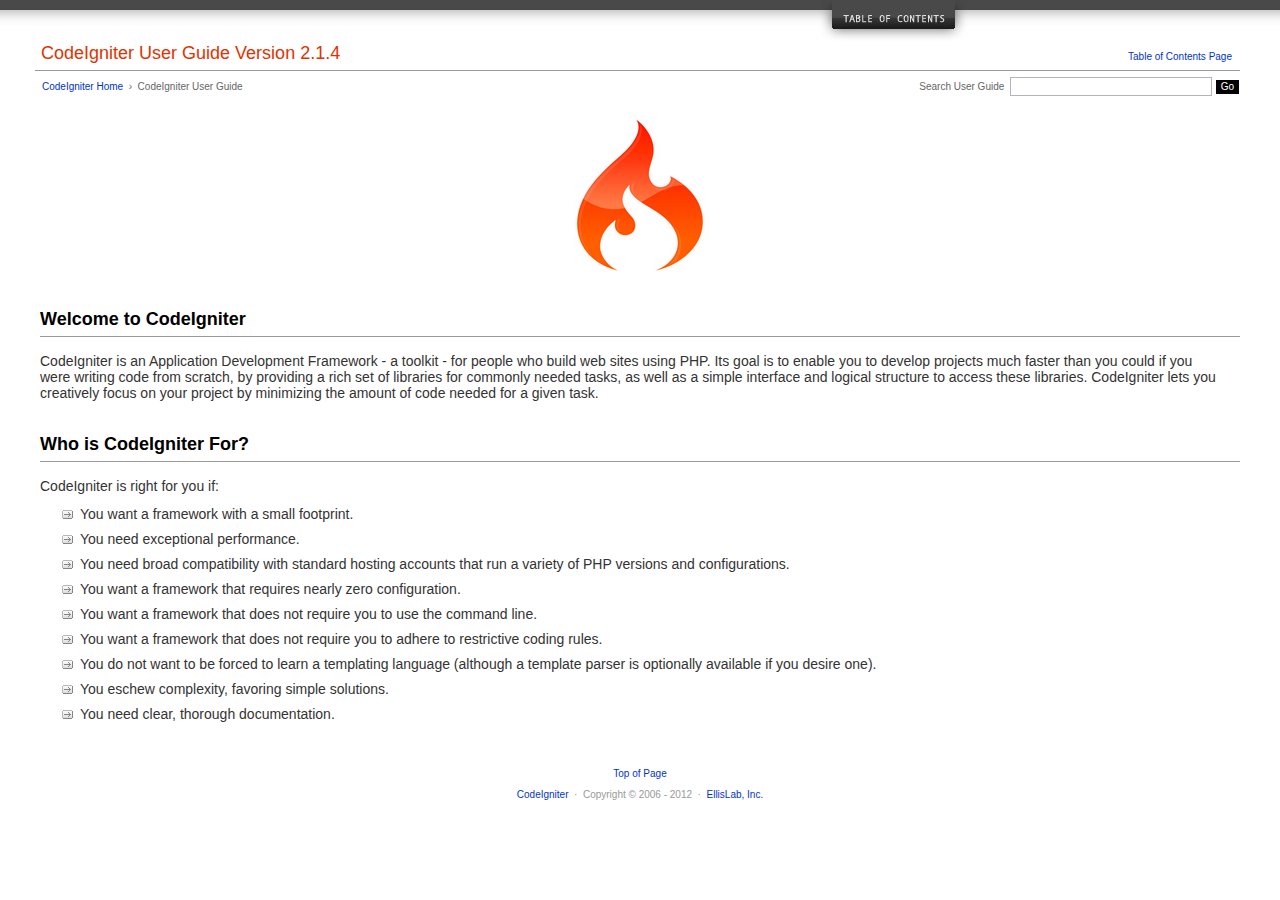
<file: user_guide/index.html>
<!DOCTYPE html PUBLIC "-//W3C//DTD XHTML 1.0 Transitional//EN" "http://www.w3.org/TR/xhtml1/DTD/xhtml1-transitional.dtd">
<html xmlns="http://www.w3.org/1999/xhtml" xml:lang="en" lang="en">
<head>

<meta http-equiv="Content-Type" content="text/html; charset=utf-8" />
<title>Welcome to CodeIgniter : CodeIgniter User Guide</title>

<style type='text/css' media='all'>@import url('userguide.css');</style>
<link rel='stylesheet' type='text/css' media='all' href='userguide.css' />

<script type="text/javascript" src="nav/nav.js"></script>
<script type="text/javascript" src="nav/prototype.lite.js"></script>
<script type="text/javascript" src="nav/moo.fx.js"></script>
<script type="text/javascript" src="nav/user_guide_menu.js"></script>

<meta http-equiv='expires' content='-1' />
<meta http-equiv= 'pragma' content='no-cache' />
<meta name='robots' content='all' />
<meta name='author' content='ExpressionEngine Dev Team' />
<meta name='description' content='CodeIgniter User Guide' />

</head>
<body>

<!-- START NAVIGATION -->
<div id="nav"><div id="nav_inner"><script type="text/javascript">create_menu('null');</script></div></div>
<div id="nav2"><a name="top"></a><a href="javascript:void(0);" onclick="myHeight.toggle();"><img src="images/nav_toggle_darker.jpg" width="154" height="43" border="0" title="Toggle Table of Contents" alt="Toggle Table of Contents" /></a></div>
<div id="masthead">
<table cellpadding="0" cellspacing="0" border="0" style="width:100%">
<tr>
<td><h1>CodeIgniter User Guide Version 2.1.4</h1></td>
<td id="breadcrumb_right"><a href="toc.html">Table of Contents Page</a></td>
</tr>
</table>
</div>
<!-- END NAVIGATION -->


<table cellpadding="0" cellspacing="0" border="0" style="width:100%">
<tr>
<td id="breadcrumb">
<a href="http://codeigniter.com/">CodeIgniter Home</a> &nbsp;&#8250;&nbsp; CodeIgniter User Guide
</td>
<td id="searchbox"><form method="get" action="http://www.google.com/search"><input type="hidden" name="as_sitesearch" id="as_sitesearch" value="codeigniter.com/user_guide/" />Search User Guide&nbsp; <input type="text" class="input" style="width:200px;" name="q" id="q" size="31" maxlength="255" value="" />&nbsp;<input type="submit" class="submit" name="sa" value="Go" /></form></td>
</tr>
</table>



<br clear="all" />

<div class="center"><img src="images/ci_logo_flame.jpg" width="150" height="164" border="0" alt="CodeIgniter" /></div>


<!-- START CONTENT -->
<div id="content">



<h2>Welcome to CodeIgniter</h2>

<p>CodeIgniter is an Application Development Framework - a toolkit - for people who build web sites using PHP.
Its goal is to enable you to develop projects much faster than you could if you were writing code
from scratch, by providing a rich set of libraries for commonly needed tasks, as well as a simple interface and
logical structure to access these libraries. CodeIgniter lets you creatively focus on your project by
minimizing the amount of code needed for a given task.</p>


<h2>Who is CodeIgniter For?</h2>

<p>CodeIgniter is right for you if:</p>

<ul>
<li>You want a framework with a small footprint.</li>
<li>You need exceptional performance.</li>
<li>You need broad compatibility with standard hosting accounts that run a variety of PHP versions and configurations.</li>
<li>You want a framework that requires nearly zero configuration.</li>
<li>You want a framework that does not require you to use the command line.</li>
<li>You want a framework that does not require you to adhere to restrictive coding rules.</li>
<li>You do not want to be forced to learn a templating language (although a template parser is optionally available if you desire one).</li>
<li>You eschew complexity, favoring simple solutions.</li>
<li>You need clear, thorough documentation.</li>
</ul>


</div>
<!-- END CONTENT -->


<div id="footer">
<p><a href="#top">Top of Page</a></p>
<p><a href="http://codeigniter.com">CodeIgniter</a> &nbsp;&middot;&nbsp; Copyright &#169; 2006 - 2012 &nbsp;&middot;&nbsp; <a href="http://ellislab.com/">EllisLab, Inc.</a></p>
</div>



</body>
</html>
</file>
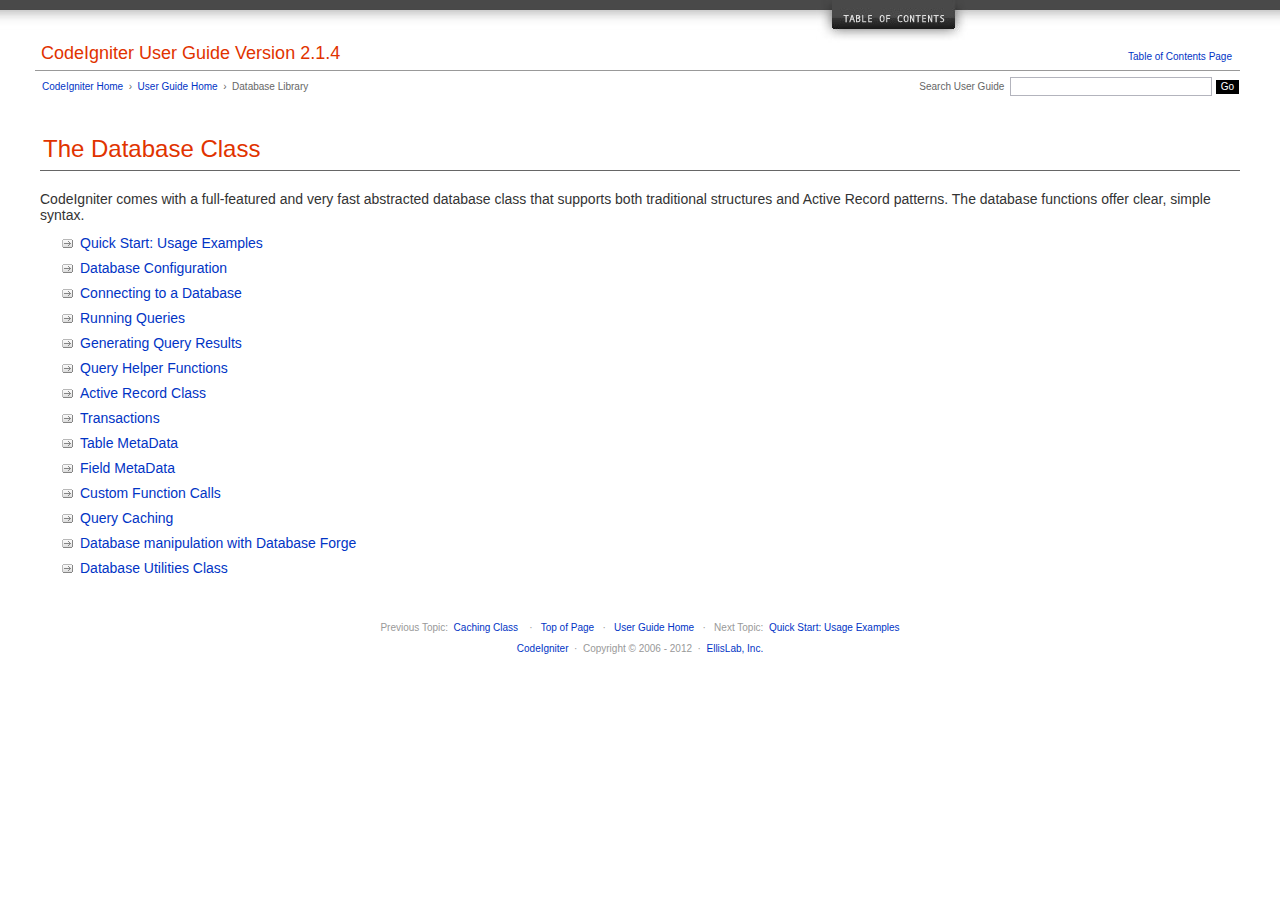
<file: user_guide/database/index.html>
<!DOCTYPE html PUBLIC "-//W3C//DTD XHTML 1.0 Transitional//EN" "http://www.w3.org/TR/xhtml1/DTD/xhtml1-transitional.dtd">
<html xmlns="http://www.w3.org/1999/xhtml" xml:lang="en" lang="en">
<head>

<meta http-equiv="Content-Type" content="text/html; charset=utf-8" />
<title>The Database Class : CodeIgniter User Guide</title>

<style type='text/css' media='all'>@import url('../userguide.css');</style>
<link rel='stylesheet' type='text/css' media='all' href='../userguide.css' />

<script type="text/javascript" src="../nav/nav.js"></script>
<script type="text/javascript" src="../nav/prototype.lite.js"></script>
<script type="text/javascript" src="../nav/moo.fx.js"></script>
<script type="text/javascript" src="../nav/user_guide_menu.js"></script>

<meta http-equiv='expires' content='-1' />
<meta http-equiv= 'pragma' content='no-cache' />
<meta name='robots' content='all' />
<meta name='author' content='ExpressionEngine Dev Team' />
<meta name='description' content='CodeIgniter User Guide' />

</head>
<body>

<!-- START NAVIGATION -->
<div id="nav"><div id="nav_inner"><script type="text/javascript">create_menu('../');</script></div></div>
<div id="nav2"><a name="top"></a><a href="javascript:void(0);" onclick="myHeight.toggle();"><img src="../images/nav_toggle_darker.jpg" width="154" height="43" border="0" title="Toggle Table of Contents" alt="Toggle Table of Contents" /></a></div>
<div id="masthead">
<table cellpadding="0" cellspacing="0" border="0" style="width:100%">
<tr>
<td><h1>CodeIgniter User Guide Version 2.1.4</h1></td>
<td id="breadcrumb_right"><a href="../toc.html">Table of Contents Page</a></td>
</tr>
</table>
</div>
<!-- END NAVIGATION -->


<!-- START BREADCRUMB -->
<table cellpadding="0" cellspacing="0" border="0" style="width:100%">
<tr>
<td id="breadcrumb">
<a href="http://codeigniter.com/">CodeIgniter Home</a> &nbsp;&#8250;&nbsp;
<a href="../index.html">User Guide Home</a> &nbsp;&#8250;&nbsp;
Database Library
</td>
<td id="searchbox"><form method="get" action="http://www.google.com/search"><input type="hidden" name="as_sitesearch" id="as_sitesearch" value="codeigniter.com/user_guide/" />Search User Guide&nbsp; <input type="text" class="input" style="width:200px;" name="q" id="q" size="31" maxlength="255" value="" />&nbsp;<input type="submit" class="submit" name="sa" value="Go" /></form></td>
</tr>
</table>
<!-- END BREADCRUMB -->


<br clear="all" />


<!-- START CONTENT -->
<div id="content">


<h1>The Database Class</h1>

<p>CodeIgniter comes with a full-featured and very fast abstracted database class that supports both traditional
structures and Active Record patterns. The database functions offer clear, simple syntax.</p>

	<ul>
		<li><a href="examples.html">Quick Start:  Usage Examples</a></li>
		<li><a href="configuration.html">Database Configuration</a></li>
		<li><a href="connecting.html">Connecting to a Database</a></li>
		<li><a href="queries.html">Running Queries</a></li>
		<li><a href="results.html">Generating Query Results</a></li>
		<li><a href="helpers.html">Query Helper Functions</a></li>
		<li><a href="active_record.html">Active Record Class</a></li>
		<li><a href="transactions.html">Transactions</a></li>
		<li><a href="table_data.html">Table MetaData</a></li>
		<li><a href="fields.html">Field MetaData</a></li>
		<li><a href="call_function.html">Custom Function Calls</a></li>
		<li><a href="caching.html">Query Caching</a></li>
		<li><a href="forge.html">Database manipulation with Database Forge</a></li>
		<li><a href="utilities.html">Database Utilities Class</a></li>
	</ul>


</div>
<!-- END CONTENT -->


<div id="footer">
<p>
Previous Topic:&nbsp;&nbsp;<a href="../libraries/caching.html">Caching Class</a>
&nbsp;&nbsp;&nbsp;&middot;&nbsp;&nbsp;
<a href="#top">Top of Page</a>&nbsp;&nbsp;&nbsp;&middot;&nbsp;&nbsp;
<a href="../index.html">User Guide Home</a>&nbsp;&nbsp;&nbsp;&middot;&nbsp;&nbsp;
Next Topic:&nbsp;&nbsp;<a href="examples.html">Quick Start: Usage Examples</a>
</p>
<p><a href="http://codeigniter.com">CodeIgniter</a> &nbsp;&middot;&nbsp; Copyright &#169; 2006 - 2012 &nbsp;&middot;&nbsp; <a href="http://ellislab.com/">EllisLab, Inc.</a></p>
</div>

</body>
</html>
</file>
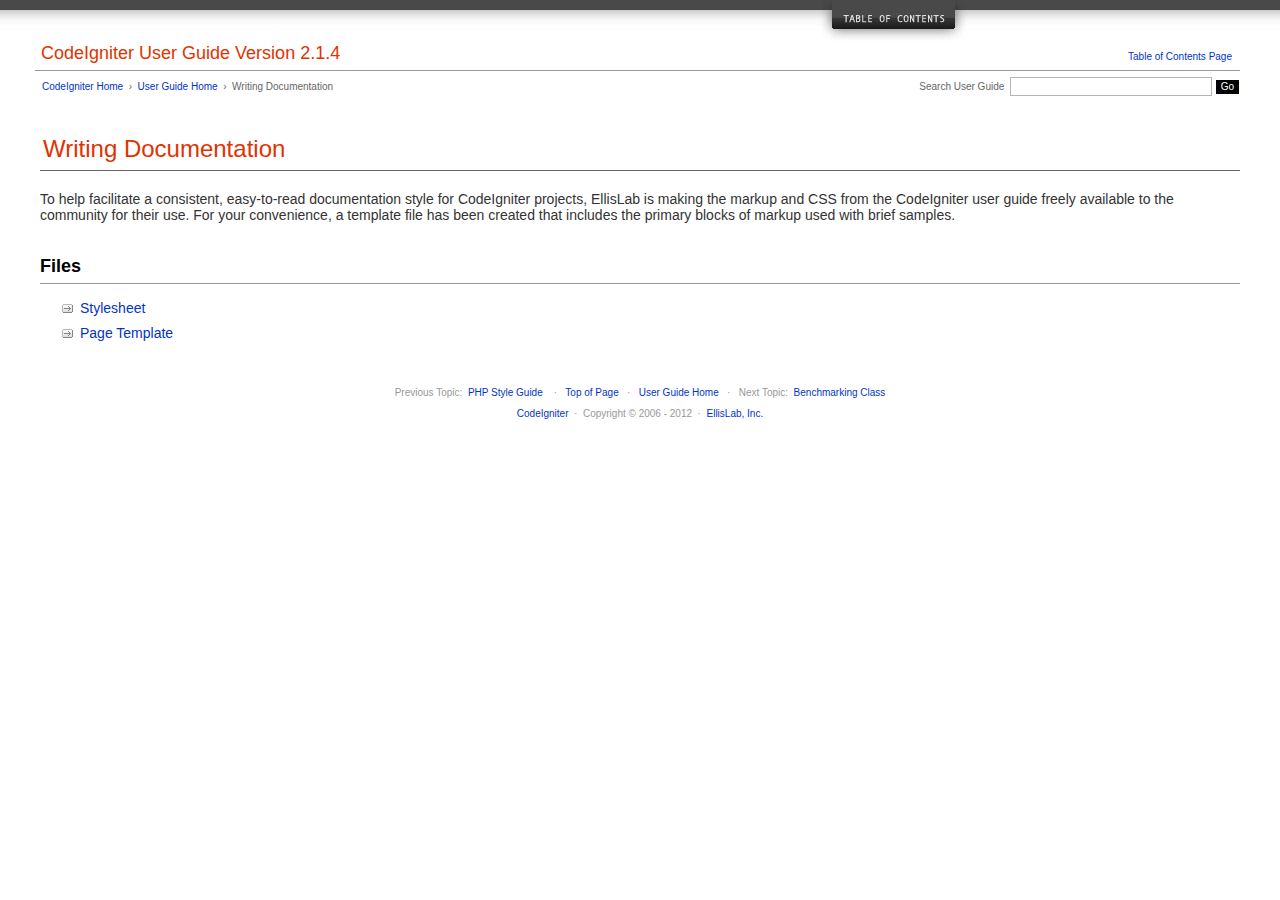
<file: user_guide/doc_style/index.html>
<!DOCTYPE html PUBLIC "-//W3C//DTD XHTML 1.0 Transitional//EN" "http://www.w3.org/TR/xhtml1/DTD/xhtml1-transitional.dtd">
<html xmlns="http://www.w3.org/1999/xhtml" xml:lang="en" lang="en">
<head>

<meta http-equiv="Content-Type" content="text/html; charset=utf-8" />
<title>Writing Documentation : CodeIgniter User Guide</title>

<style type='text/css' media='all'>@import url('../userguide.css');</style>
<link rel='stylesheet' type='text/css' media='all' href='../userguide.css' />

<script type="text/javascript" src="../nav/nav.js"></script>
<script type="text/javascript" src="../nav/prototype.lite.js"></script>
<script type="text/javascript" src="../nav/moo.fx.js"></script>
<script type="text/javascript" src="../nav/user_guide_menu.js"></script>

<meta http-equiv='expires' content='-1' />
<meta http-equiv= 'pragma' content='no-cache' />
<meta name='robots' content='all' />
<meta name='author' content='ExpressionEngine Dev Team' />
<meta name='description' content='CodeIgniter User Guide' />

</head>
<body>

<!-- START NAVIGATION -->
<div id="nav"><div id="nav_inner"><script type="text/javascript">create_menu('../');</script></div></div>
<div id="nav2"><a name="top"></a><a href="javascript:void(0);" onclick="myHeight.toggle();"><img src="../images/nav_toggle_darker.jpg" width="154" height="43" border="0" title="Toggle Table of Contents" alt="Toggle Table of Contents" /></a></div>
<div id="masthead">
<table cellpadding="0" cellspacing="0" border="0" style="width:100%">
<tr>
<td><h1>CodeIgniter User Guide Version 2.1.4</h1></td>
<td id="breadcrumb_right"><a href="../toc.html">Table of Contents Page</a></td>
</tr>
</table>
</div>
<!-- END NAVIGATION -->


<!-- START BREADCRUMB -->
<table cellpadding="0" cellspacing="0" border="0" style="width:100%">
<tr>
<td id="breadcrumb">
<a href="http://codeigniter.com/">CodeIgniter Home</a> &nbsp;&#8250;&nbsp;
<a href="../index.html">User Guide Home</a> &nbsp;&#8250;&nbsp;
Writing Documentation
</td>
<td id="searchbox"><form method="get" action="http://www.google.com/search"><input type="hidden" name="as_sitesearch" id="as_sitesearch" value="codeigniter.com/user_guide/" />Search User Guide&nbsp; <input type="text" class="input" style="width:200px;" name="q" id="q" size="31" maxlength="255" value="" />&nbsp;<input type="submit" class="submit" name="sa" value="Go" /></form></td>
</tr>
</table>
<!-- END BREADCRUMB -->

<br clear="all" />


<!-- START CONTENT -->
<div id="content">

<h1>Writing Documentation</h1>

<p>To help facilitate a consistent, easy-to-read documentation style for CodeIgniter projects, EllisLab is making the markup and CSS from the CodeIgniter user guide freely available to the community for their use. For your convenience, a template file has been created that includes the primary blocks of markup used with brief samples.</p>

<h2>Files</h2>

<ul>
	<li><a href="../userguide.css">Stylesheet</a></li>
	<li><a href="./template.html">Page Template</a></li>
</ul>


</div>
<!-- END CONTENT -->



<div id="footer">
<p>
Previous Topic:&nbsp;&nbsp;<a href="../general/styleguide.html">PHP Style Guide</a>
&nbsp;&nbsp;&nbsp;&middot;&nbsp;&nbsp;
<a href="#top">Top of Page</a>&nbsp;&nbsp;&nbsp;&middot;&nbsp;&nbsp;
<a href="../index.html">User Guide Home</a>&nbsp;&nbsp;&nbsp;&middot;&nbsp;&nbsp;
Next Topic:&nbsp;&nbsp;<a href="../libraries/benchmark.html">Benchmarking Class</a>
</p>
<p><a href="http://codeigniter.com">CodeIgniter</a> &nbsp;&middot;&nbsp; Copyright &#169; 2006 - 2012 &nbsp;&middot;&nbsp; <a href="http://ellislab.com/">EllisLab, Inc.</a></p>
</div>

</body>
</html>
</file>
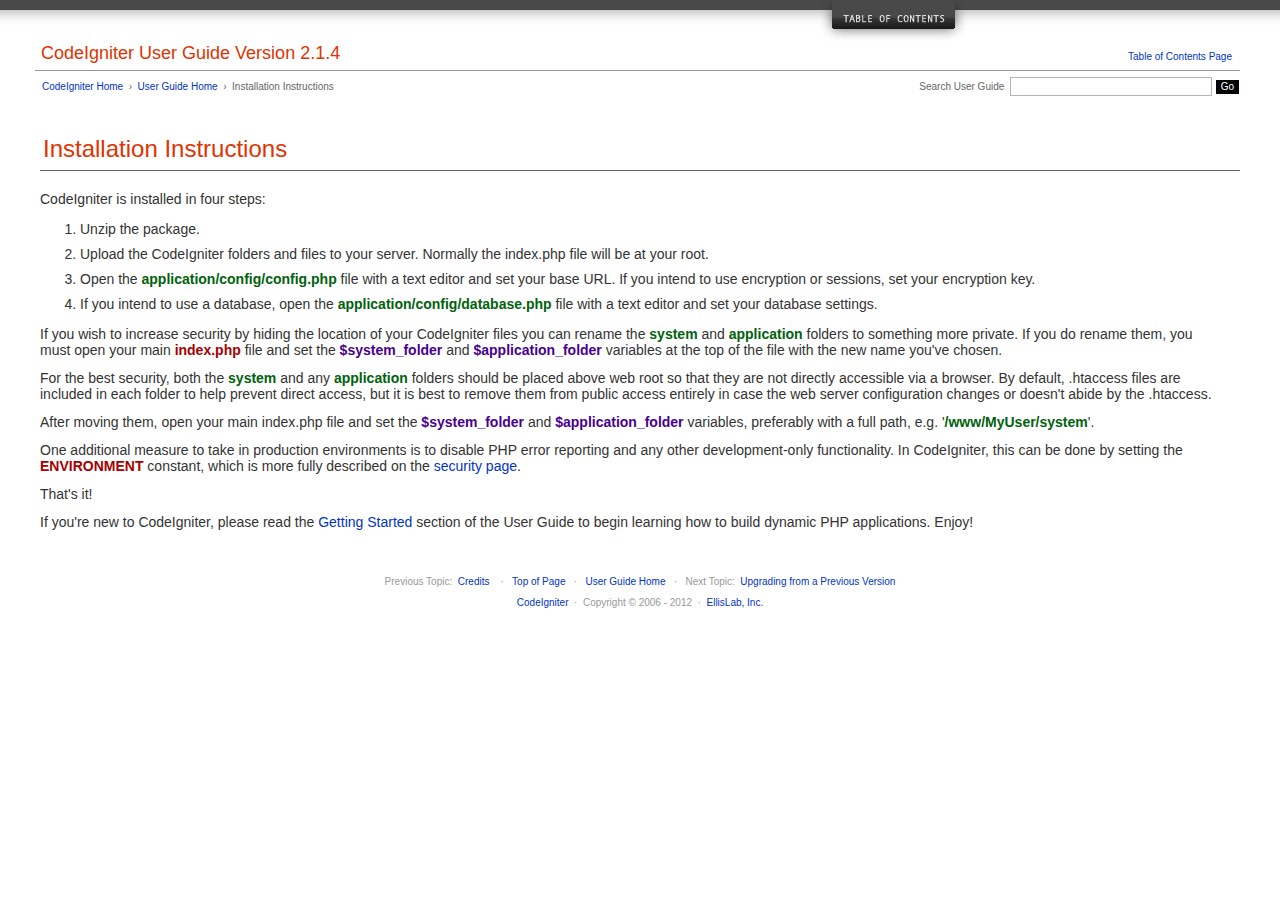
<file: user_guide/installation/index.html>
<!DOCTYPE html PUBLIC "-//W3C//DTD XHTML 1.0 Transitional//EN" "http://www.w3.org/TR/xhtml1/DTD/xhtml1-transitional.dtd">
<html xmlns="http://www.w3.org/1999/xhtml" xml:lang="en" lang="en">
<head>

<meta http-equiv="Content-Type" content="text/html; charset=utf-8" />
<title>Installation Instructions : CodeIgniter User Guide</title>

<style type='text/css' media='all'>@import url('../userguide.css');</style>
<link rel='stylesheet' type='text/css' media='all' href='../userguide.css' />

<script type="text/javascript" src="../nav/nav.js"></script>
<script type="text/javascript" src="../nav/prototype.lite.js"></script>
<script type="text/javascript" src="../nav/moo.fx.js"></script>
<script type="text/javascript" src="../nav/user_guide_menu.js"></script>

<meta http-equiv='expires' content='-1' />
<meta http-equiv= 'pragma' content='no-cache' />
<meta name='robots' content='all' />
<meta name='author' content='ExpressionEngine Dev Team' />
<meta name='description' content='CodeIgniter User Guide' />

</head>
<body>

<!-- START NAVIGATION -->
<div id="nav"><div id="nav_inner"><script type="text/javascript">create_menu('../');</script></div></div>
<div id="nav2"><a name="top"></a><a href="javascript:void(0);" onclick="myHeight.toggle();"><img src="../images/nav_toggle_darker.jpg" width="154" height="43" border="0" title="Toggle Table of Contents" alt="Toggle Table of Contents" /></a></div>
<div id="masthead">
<table cellpadding="0" cellspacing="0" border="0" style="width:100%">
<tr>
<td><h1>CodeIgniter User Guide Version 2.1.4</h1></td>
<td id="breadcrumb_right"><a href="../toc.html">Table of Contents Page</a></td>
</tr>
</table>
</div>
<!-- END NAVIGATION -->


<!-- START BREADCRUMB -->
<table cellpadding="0" cellspacing="0" border="0" style="width:100%">
<tr>
<td id="breadcrumb">
<a href="http://codeigniter.com/">CodeIgniter Home</a> &nbsp;&#8250;&nbsp;
<a href="../index.html">User Guide Home</a> &nbsp;&#8250;&nbsp;
Installation Instructions
</td>
<td id="searchbox"><form method="get" action="http://www.google.com/search"><input type="hidden" name="as_sitesearch" id="as_sitesearch" value="codeigniter.com/user_guide/" />Search User Guide&nbsp; <input type="text" class="input" style="width:200px;" name="q" id="q" size="31" maxlength="255" value="" />&nbsp;<input type="submit" class="submit" name="sa" value="Go" /></form></td>
</tr>
</table>
<!-- END BREADCRUMB -->

<br clear="all" />


<!-- START CONTENT -->
<div id="content">

<h1>Installation Instructions</h1>

<p>CodeIgniter is installed in four steps:</p>

<ol>
<li>Unzip the package.</li>
<li>Upload the CodeIgniter folders and files to your server.  Normally the index.php file will be at your root.</li>
<li>Open the <dfn>application/config/config.php</dfn> file with a text editor and set your base URL.  If you intend to use encryption or sessions, set your encryption key.</li>
<li>If you intend to use a database, open the <dfn>application/config/database.php</dfn> file with a text editor and set your database settings.</li>
</ol>

<p>If you wish to increase security by hiding the location of your CodeIgniter files you can rename the <dfn>system</dfn> and <dfn>application</dfn> folders
to something more private.  If you do rename them, you must open your main <kbd>index.php</kbd> file and set the <samp>$system_folder</samp> and <samp>$application_folder</samp>
variables at the top of the file with the new name you've chosen.</p>

<p>For the best security, both the <dfn>system</dfn> and any <dfn>application</dfn> folders should be placed above web root so that they are not directly accessible via a browser.  By default, .htaccess files are included in each folder to help prevent direct access, but it is best to remove them from public access entirely in case the web server configuration changes or doesn't abide by the .htaccess.</p>

<p>After moving them, open your main <kdb>index.php</kbd> file and set the <samp>$system_folder</samp> and <samp>$application_folder</samp> variables, preferably with a full path, e.g. '<dfn>/www/MyUser/system</dfn>'.</p>

<p>
    One additional measure to take in production environments is to disable
    PHP error reporting and any other development-only functionality. In CodeIgniter,
    this can be done by setting the <kbd>ENVIRONMENT</kbd> constant, which is
    more fully described on the <a href="../general/security.html">security page</a>.
</p>

<p>That's it!</p>

<p>If you're new to CodeIgniter, please read the <a href="../overview/getting_started.html">Getting Started</a> section of the User Guide to begin learning how
to build dynamic PHP applications. Enjoy!</p>



</div>
<!-- END CONTENT -->


<div id="footer">
<p>
Previous Topic:&nbsp;&nbsp;<a href="../general/credits.html">Credits</a>
&nbsp;&nbsp;&nbsp;&middot;&nbsp;&nbsp;
<a href="#top">Top of Page</a>&nbsp;&nbsp;&nbsp;&middot;&nbsp;&nbsp;
<a href="../index.html">User Guide Home</a>&nbsp;&nbsp;&nbsp;&middot;&nbsp;&nbsp;
Next Topic:&nbsp;&nbsp;<a href="upgrading.html">Upgrading from a Previous Version</a>
</p>

<p><a href="http://codeigniter.com">CodeIgniter</a> &nbsp;&middot;&nbsp; Copyright &#169; 2006 - 2012 &nbsp;&middot;&nbsp; <a href="http://ellislab.com/">EllisLab, Inc.</a></p>
</div>

</body>
</html>
</file>
<file: user_guide/userguide.css>
body {
 margin: 0;
 padding: 0;
 font-family: Lucida Grande, Verdana, Geneva, Sans-serif;
 font-size: 14px;
 color: #333;
 background-color: #fff;
}

a {
 color: #0134c5;
 background-color: transparent;
 text-decoration: none;
 font-weight: normal;
 outline-style: none;
}
a:visited {
 color: #0134c5;
 background-color: transparent;
 text-decoration: none;
 outline-style: none;
}
a:hover {
 color: #000;
 text-decoration: none;
 background-color: transparent;
 outline-style: none;
}

#breadcrumb {
 float: left;
 background-color: transparent;
 margin: 10px 0 0 42px;
 padding: 0;
 font-size: 10px;
 color: #666;
}
#breadcrumb_right {
 float: right;
 width: 175px;
 background-color: transparent;
 padding: 8px 8px 3px 0;
 text-align: right;
 font-size: 10px;
 color: #666;
}
#nav {
 background-color: #494949;
 margin: 0;
 padding: 0;
}
#nav2 {
 background: #fff url(images/nav_bg_darker.jpg) repeat-x left top;
 padding: 0 310px 0 0;
 margin: 0;
 text-align: right;
}
#nav_inner {
 background-color: transparent;
 padding: 8px 12px 0 20px;
 margin: 0;
 font-family: Lucida Grande, Verdana, Geneva, Sans-serif;
 font-size: 11px;
}

#nav_inner h3 {
 font-size: 12px;
 color: #fff;
 margin: 0;
 padding: 0;
}

#nav_inner .td_sep {
 background: transparent url(images/nav_separator_darker.jpg) repeat-y left top;
 width: 25%;
 padding: 0 0 0 20px;
}
#nav_inner .td {
 width: 25%;
}
#nav_inner p {
 color: #eee;
 background-color: transparent;
 padding:0;
 margin: 0 0 10px 0;
}
#nav_inner ul {
 list-style-image: url(images/arrow.gif);
 padding: 0 0 0 18px;
 margin: 8px 0 12px 0;
}
#nav_inner li {
 padding: 0;
 margin: 0 0 4px 0;
}

#nav_inner a {
 color: #eee;
 background-color: transparent;
 text-decoration: none;
 font-weight: normal;
 outline-style: none;
}

#nav_inner a:visited {
 color: #eee;
 background-color: transparent;
 text-decoration: none;
 outline-style: none;
}

#nav_inner a:hover {
 color: #ccc;
 text-decoration: none;
 background-color: transparent;
 outline-style: none;
}

#masthead {
 margin: 0 40px 0 35px;
 padding: 0 0 0 6px;
 border-bottom: 1px solid #999;
}

#masthead h1 {
background-color: transparent;
color: #e13300;
font-size: 18px;
font-weight: normal;
margin: 0;
padding: 0 0 6px 0;
}

#searchbox {
 background-color: transparent;
 padding: 6px 40px 0 0;
 text-align: right;
 font-size: 10px;
 color: #666;
}

#img_welcome {
 border-bottom: 1px solid #D0D0D0;
 margin: 0 40px 0 40px;
 padding: 0;
 text-align: center;
}

#content {
 margin: 20px 40px 0 40px;
 padding: 0;
}

#content p {
 margin: 12px 20px 12px 0;
}

#content h1 {
color: #e13300;
border-bottom: 1px solid #666;
background-color: transparent;
font-weight: normal;
font-size: 24px;
margin: 0 0 20px 0;
padding: 3px 0 7px 3px;
}

#content h2 {
 background-color: transparent;
 border-bottom: 1px solid #999;
 color: #000;
 font-size: 18px;
 font-weight: bold;
 margin: 28px 0 16px 0;
 padding: 5px 0 6px 0;
}

#content h3 {
 background-color: transparent;
 color: #333;
 font-size: 16px;
 font-weight: bold;
 margin: 16px 0 15px 0;
 padding: 0 0 0 0;
}

#content h4 {
 background-color: transparent;
 color: #444;
 font-size: 14px;
 font-weight: bold;
 margin: 22px 0 0 0;
 padding: 0 0 0 0;
}

#content img {
 margin: auto;
 padding: 0;
}

#content code {
 font-family: Monaco, Verdana, Sans-serif;
 font-size: 12px;
 background-color: #f9f9f9;
 border: 1px solid #D0D0D0;
 color: #002166;
 display: block;
 margin: 14px 0 14px 0;
 padding: 12px 10px 12px 10px;
}

#content pre {
 font-family: Monaco, Verdana, Sans-serif;
 font-size: 12px;
 background-color: #f9f9f9;
 border: 1px solid #D0D0D0;
 color: #002166;
 display: block;
 margin: 14px 0 14px 0;
 padding: 12px 10px 12px 10px;
}

#content .path {
 background-color: #EBF3EC;
 border: 1px solid #99BC99;
 color: #005702;
 text-align: center;
 margin: 0 0 14px 0;
 padding: 5px 10px 5px 8px;
}

#content dfn {
 font-family: Lucida Grande, Verdana, Geneva, Sans-serif;
 color: #00620C;
 font-weight: bold;
 font-style: normal;
}
#content var {
 font-family: Lucida Grande, Verdana, Geneva, Sans-serif;
 color: #8F5B00;
 font-weight: bold;
 font-style: normal;
}
#content samp {
 font-family: Lucida Grande, Verdana, Geneva, Sans-serif;
 color: #480091;
 font-weight: bold;
 font-style: normal;
}
#content kbd {
 font-family: Lucida Grande, Verdana, Geneva, Sans-serif;
 color: #A70000;
 font-weight: bold;
 font-style: normal;
}

#content ul {
 list-style-image: url(images/arrow.gif);
 margin: 10px 0 12px 0;
}

li.reactor {
 list-style-image: url(images/reactor-bullet.png);
}
#content li {
 margin-bottom: 9px;
}

#content li p {
 margin-left: 0;
 margin-right: 0;
}

#content .tableborder {
 border: 1px solid #999;
}
#content th {
 font-weight: bold;
 text-align: left;
 font-size: 12px;
 background-color: #666;
 color: #fff;
 padding: 4px;
}

#content .td {
 font-weight: normal;
 font-size: 12px;
 padding: 6px;
 background-color: #f3f3f3;
}

#content .tdpackage {
 font-weight: normal;
 font-size: 12px;
}

#content .important {
 background: #FBE6F2;
 border: 1px solid #D893A1;
 color: #333;
 margin: 10px 0 5px 0;
 padding: 10px;
}

#content .important p {
 margin: 6px 0 8px 0;
 padding: 0;
}

#content .important .leftpad {
 margin: 6px 0 8px 0;
 padding-left: 20px;
}

#content .critical {
 background: #FBE6F2;
 border: 1px solid #E68F8F;
 color: #333;
 margin: 10px 0 5px 0;
 padding: 10px;
}

#content .critical p {
 margin: 5px 0 6px 0;
 padding: 0;
}


#footer {
background-color: transparent;
font-size: 10px;
padding: 16px 0 15px 0;
margin: 20px 0 0 0;
text-align: center;
}

#footer p {
 font-size: 10px;
 color: #999;
 text-align: center;
}
#footer address {
 font-style: normal;
}

.center {
 text-align: center;
}

img {
 padding:0;
 border: 0;
 margin: 0;
}

.nopad {
 padding:0;
 border: 0;
 margin: 0;
}


form {
 margin: 0;
 padding: 0;
}

.input {
 font-family: Lucida Grande, Verdana, Geneva, Sans-serif;
 font-size: 11px;
 color: #333;
 border: 1px solid #B3B4BD;
 width: 100%;
 font-size: 11px;
 height: 1.5em;
 padding: 0;
 margin: 0;
}

.textarea {
 font-family: Lucida Grande, Verdana, Geneva, Sans-serif;
 font-size: 14px;
 color: #143270;
 background-color: #f9f9f9;
 border: 1px solid #B3B4BD;
 width: 100%;
 padding: 6px;
 margin: 0;
}

.select {
 background-color: #fff;
 font-size:  11px;
 font-weight: normal;
 color: #333;
 padding: 0;
 margin: 0 0 3px 0;
}

.checkbox {
 background-color: transparent;
 padding: 0;
 border: 0;
}

.submit {
 background-color: #000;
 color: #fff;
 font-weight: normal;
 font-size: 10px;
 border: 1px solid #fff;
 margin: 0;
 padding: 1px 5px 2px 5px;
}
</file>
